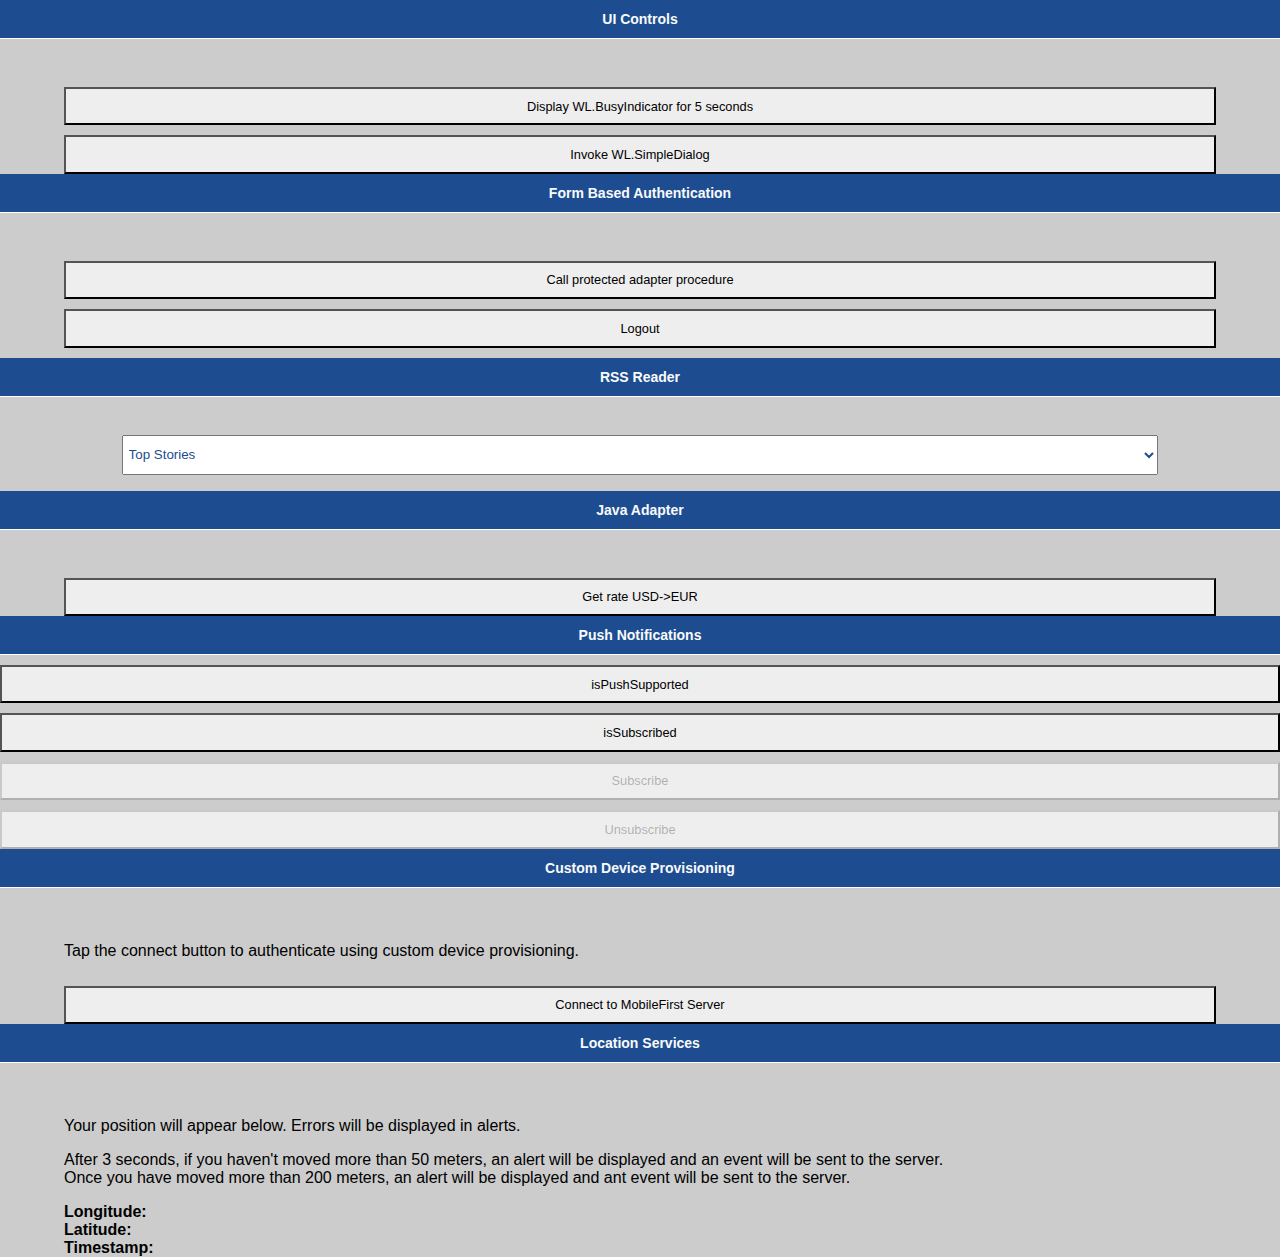
<file: apps/CustomLoginModule/iphone/native/www/default/index.html>
<!DOCTYPE HTML><!--
    COPYRIGHT LICENSE: This information contains sample code provided in source code form. You may copy, modify, and distribute
    these sample programs in any form without payment to IBM® for the purposes of developing, using, marketing or distributing
    application programs conforming to the application programming interface for the operating platform for which the sample code is written.
    Notwithstanding anything to the contrary, IBM PROVIDES THE SAMPLE SOURCE CODE ON AN "AS IS" BASIS AND IBM DISCLAIMS ALL WARRANTIES,
    EXPRESS OR IMPLIED, INCLUDING, BUT NOT LIMITED TO, ANY IMPLIED WARRANTIES OR CONDITIONS OF MERCHANTABILITY, SATISFACTORY QUALITY,
    FITNESS FOR A PARTICULAR PURPOSE, TITLE, AND ANY WARRANTY OR CONDITION OF NON-INFRINGEMENT. IBM SHALL NOT BE LIABLE FOR ANY DIRECT,
    INDIRECT, INCIDENTAL, SPECIAL OR CONSEQUENTIAL DAMAGES ARISING OUT OF THE USE OR OPERATION OF THE SAMPLE SOURCE CODE.
    IBM HAS NO OBLIGATION TO PROVIDE MAINTENANCE, SUPPORT, UPDATES, ENHANCEMENTS OR MODIFICATIONS TO THE SAMPLE SOURCE CODE.
 --><html>
    <head>
        <meta charset="UTF-8">
        <title>Auto V1</title>
        <meta content="width=device-width, initial-scale=1.0, maximum-scale=1.0, minimum-scale=1.0, user-scalable=0" name="viewport">
        <link href="worklight/worklight.css" rel="stylesheet">
        <link href="images/favicon.png" rel="shortcut icon">
        <link href="images/apple-touch-icon.png" rel="apple-touch-icon">
        <link href="css/main.css" rel="stylesheet">
        <script>
		// Define WL namespace.
		var WL = WL ? WL : {};
		/**
		 * WLClient configuration variables.
		 * Values are injected by the deployer that packs the gadget.
		 */
		 WL.StaticAppProps = {
   "APP_DISPLAY_NAME": "CustomLoginModule",
   "APP_ID": "CustomLoginModule",
   "APP_SERVICES_URL": "\/apps\/services\/",
   "APP_VERSION": "1.0",
   "ENVIRONMENT": "iphone",
   "LOGIN_DISPLAY_TYPE": "embedded",
   "WORKLIGHT_NATIVE_VERSION": "2397444546",
   "WORKLIGHT_PLATFORM_VERSION": "7.0.0.0",
   "WORKLIGHT_ROOT_URL": "\/apps\/services\/api\/CustomLoginModule\/iphone\/"
};
</script>
		<script src="worklight/cordova.js"></script>
		<script src="worklight/wljq.js"></script>
		<script src="worklight/worklight.js"></script>
		<script src="worklight/checksum.js"></script>
		<script>window.$ = window.jQuery = WLJQ;</script>
    		<!-- **********For autoClick using Javascript ***************** -->
    		 <!-- <script>
				function autoClick(){
				// UI Controls
				document.getElementById('BusyIndicatorStartButton').click();
				//document.getElementById('SimpleDialogStartButton').click();
				//$('#SimpleDialogStartButton').delay(300000).trigger('click');
				$('#SimpleDialogStartButton').delay(6000).queue(function() {
				    $(this).trigger('click');
				});
				/* $('#itemsList').delay(12000).queue(function(){
				     $(this).trigger('click');
				}); */
				//Custom Login Module - call
				$('#getSecretDataButton').delay(10000).queue(function(){
				     $(this).trigger('click');
				});
				//Custom Login Module - Logout
			    $('#AuthSubmitButton').delay(12000).queue(function(){
				     $(this).trigger('click');
				});
       /*  
        document.getElementById('AuthUsername').value="moo"
document.forms[0].submit()
        document.getElementById('AuthPassword').value="moo"
document.forms[1].submit() 
     */
				}
			</script> 
			 -->
			<!-- 
			 /*  
                function simulateLogin(userName)
        {
            var userNameField = document.getElementById("AuthUsername");
            userNameField.value = userName;
            var goButton = document.getElementById("AuthSubmitButton");
            goButton.click();
        }
        simulateLogin("testUser"); */ -->
		<!--  ****************************************************************** -->	
    </head>
    <body onload="setTimeout('autoClick();',3000);" style="display: none;"> <!-- **autoClick timer*** -->
    		<!--  UI Controls  -->
        <div id="header">
            <h1>UI Controls</h1>
        </div>			
        <div id="wrapper">
            <input id="BusyIndicatorStartButton" type="button" value="Display WL.BusyIndicator for 5 seconds">
            <br>
            <input id="SimpleDialogStartButton" type="button" value="Invoke WL.SimpleDialog">
        </div>
			<!-- ***************************************************************************** -->
    		<!-- Custom Login Module -->
    		<!-- <div id="header">
				<h1>Custom Login Module</h1>
			</div>
 			<form id="login_form" method="post"> 
			<div id="wrapper">	
	    		<div id="AppDiv">					
					<input type="button" id="getSecretDataButton" value="Call protected adapter proc" onclick="getSecretData()" />
					<input type="button" class="appButton" value="Logout" onclick="WL.Client.logout('CustomAuthenticatorRealm',{onSuccess: WL.Client.reloadApp})" />
					<div id="ResponseDiv"></div>
				</div>
				<div id="AuthDiv" style="display: none">
					<p id="AuthInfo"></p>
					<div id="loginForm">
						<input type="text" id="AuthUsername" placeholder="Enter username" /><br/><br/>
						<input type="password" id="AuthPassword"  placeholder="Enter password"/><br/>		
						<input type="button" id="AuthSubmitButton" class="formButton" value="Login" />
						<input type="button" id="AuthCancelButton" class="formButton" value="Cancel" />
					</div>
				</div> 
			</div>   --> 
			<!--  ************************************************************ -->	
			<!-- ************************ Form Based Authentication *******************************  -->
        <div id="header">
            <h1>Form Based Authentication</h1>
        </div>
        <div id="wrapper">
            <div id="AppDiv">			
                <input id="getSecretDataButton" onclick="getSecretData()" type="button" value="Call protected adapter procedure">
					<input class="appButton" onclick="WL.Client.logout('SampleAppRealm', {onSuccess:  WL.Client.reloadApp});" type="button" value="Logout">
                <div id="ResponseDiv"></div>
            </div>
            <div id="AuthDiv" style="display: none">
                <div id="loginForm">
                    <input id="AuthUsername" placeholder="Enter username" type="text">
                    <br>
                    <input id="AuthPassword" placeholder="Enter password" type="password">
                    <br>		
                    <input class="formButton" id="AuthSubmitButton" type="button" value="Login"><input class="formButton" id="AuthCancelButton" type="button" value="Cancel">
                </div>
            </div> 
        </div>   	
<!--  ***********************************************************************************************  -->
<!--  ************************************ Java Adapters(RSS Reader)****************************** -->			
        <div id="header">
            <h1>RSS Reader</h1>
        </div>
        <div id="wrapper">
            <div style="text-align: center;">
                <select id="topic" style="width:90%; height:3em;">
						<option selected value="">Top Stories</option>
						<option value="technology">Technology</option>
						<option value="world">World</option>
						<option value="africa">Africa</option>
						<option value="americas">Americas</option>
						<option value="asia">Asia</option>
						<option value="europe">Europe</option>
						<option value="us">U.S.</option>
						<option value="money">Money</option>
						<option value="bad">Bad Topic</option>
					</select>
            </div>
            <ul id="itemsList"></ul>
        </div>
			<!--  *********************************************************************************** -->
			<!--  ******************************** Java Adapter(HTTP Request) ************************************* -->
        <div id="header">
            <h1>Java Adapter</h1>
        </div>
        <div id="wrapper">
            <div style="text-align: center;">
                <button class="button" onClick="getRate()">Get rate USD-&gt;EUR</button>
            </div>
        </div>
		<!-- ************************************************************************************************ -->
		<!-- ****************************************** Push Notification *********************************** -->		
        <div id="header">
            <h1>Push Notifications</h1>
        </div>
        <div id="AppBody">	
            <div class="wrapper">
                <input class="appButtons" id="isPushSupportedButton" onclick="isPushSupported();" type="button" value="isPushSupported">
				<input class="appButtons" id="isSubscribedButton" onclick="isPushSubscribed();" type="button" value="isSubscribed">
                <br>
                <input class="appButtons" disabled id="SubscribeButton" onclick="doSubscribe();" type="button" value="Subscribe">
				<input class="appButtons" disabled id="UnsubscribeButton" onclick="doUnsubscribe();" type="button" value="Unsubscribe">
                <br>				
            </div> 	
        </div>
        <div id="AuthBody" style="display: none">
            <div class="wrapper">
                <form id="loginForm">
                    <input id="usernameInputField" placeholder="Username" type="text">
                    <br>
                    <input id="passwordInputField" placeholder="Password" type="password">
                    <br>		
                    <input id="loginButton" type="button" value="Login">
                </form>
            </div>
        </div>   
			<!--  *********************************** Custom Device Provisioning ******************* -->
        <div id="header">
            <h1>Custom Device Provisioning</h1>
        </div>
        <div id="wrapper">
            <div id="AppBody">
                <p id="beforeProv">								
						Tap the connect button to authenticate using custom device provisioning.			
					</p>
                <input class="appButton" id="connectToServerButton" type="button" value="Connect to MobileFirst Server">
                <p id="provisioningError" style="display: none"></p> 
            </div>
            <div id="ProvBody" style="display: none">
                <p id="provisioningError">
                </p>
                <div id="provisioningErrorDiv"></div>
                <input id="provisioningCode" placeholder="Enter code" type="text">
						<input class="formButton" id="submitProvCodeButton" type="button" value="Send">
            </div>
        </div>
			<!--  *********************** Location Services *********************************** -->
        <div id="header">
            <h1>Location Services</h1>
        </div>
        <div id="wrapper">
            <p>
    			Your position will appear below. Errors will be displayed in alerts.
    		</p>
            <p>
    			After 3 seconds, if you haven't moved more than 50 meters, an alert will be displayed and an event will be sent to the server.<br>Once you have moved more than 200 meters, an alert will be displayed and ant event will be sent to the server.
    		</p>
            <div id="longitude">
                <b>Longitude:</b> 
            </div>
            <div id="latitude">
                <b>Latitude:</b> 
            </div>
            <div id="timestamp">
                <b>Timestamp:</b> 
            </div>
        </div>
			<!--  **********************************************************************************  -->
        <script src="js/initOptions.js"></script>
    		<script src="js/main.js"></script>
    		<script src="js/messages.js"></script>
    		<!-- <script src="js/CustomAuthenticatorRealmChallengeHandler.js"></script> --> <!--  **Custom Login Module** -->
            <script src="js/SampleAppRealmChallengeHandler.js"></script> <!--  **Form Based Authentication** -->   	
    	    <script src="js/PushAppRealmChallengeHandler.js"></script> <!-- **Push Notification** -->
    	    <script src="js/CustomDeviceProvisioningRealmChallengeHandler.js"></script>
        <!--  **Custom Device Provisioning** -->
    </body>
</html>
</file>
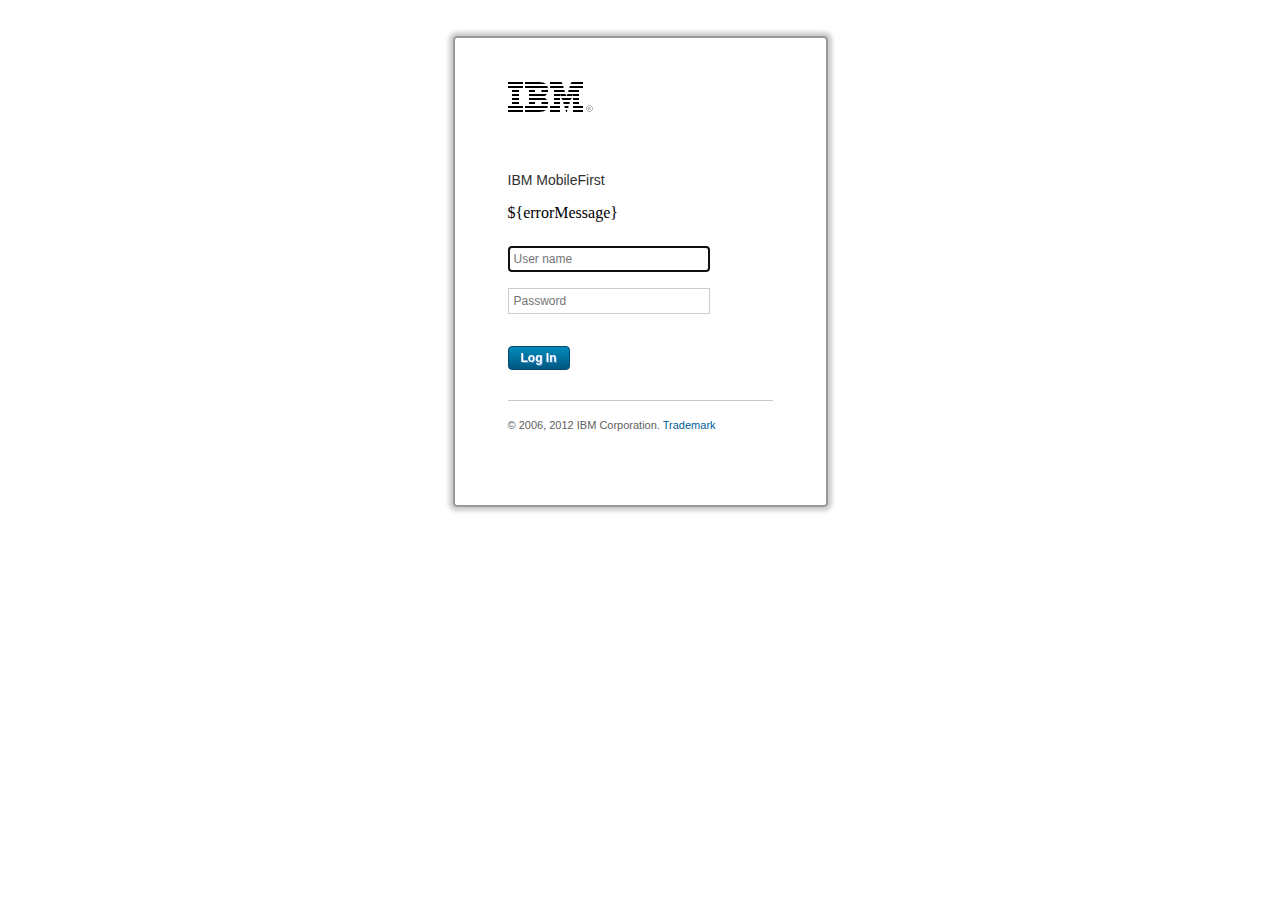
<file: server/conf/login.html>
<!DOCTYPE HTML>
 <!--
    COPYRIGHT LICENSE: This information contains sample code provided in source code form. You may copy, modify, and distribute
    these sample programs in any form without payment to IBM® for the purposes of developing, using, marketing or distributing
    application programs conforming to the application programming interface for the operating platform for which the sample code is written.
    Notwithstanding anything to the contrary, IBM PROVIDES THE SAMPLE SOURCE CODE ON AN "AS IS" BASIS AND IBM DISCLAIMS ALL WARRANTIES,
    EXPRESS OR IMPLIED, INCLUDING, BUT NOT LIMITED TO, ANY IMPLIED WARRANTIES OR CONDITIONS OF MERCHANTABILITY, SATISFACTORY QUALITY,
    FITNESS FOR A PARTICULAR PURPOSE, TITLE, AND ANY WARRANTY OR CONDITION OF NON-INFRINGEMENT. IBM SHALL NOT BE LIABLE FOR ANY DIRECT,
    INDIRECT, INCIDENTAL, SPECIAL OR CONSEQUENTIAL DAMAGES ARISING OUT OF THE USE OR OPERATION OF THE SAMPLE SOURCE CODE.
    IBM HAS NO OBLIGATION TO PROVIDE MAINTENANCE, SUPPORT, UPDATES, ENHANCEMENTS OR MODIFICATIONS TO THE SAMPLE SOURCE CODE.
 -->	
<html>
	<head>
		<meta charset="UTF-8" />
		<meta name="viewport" content="width=device-width" />
		<title>Login</title>
		<style>
			html, body {
				margin: 0 auto;
				padding: 0;
				text-align: center;
			}
			
			#authenticatorLoginFormWrapper {
				border: 2px solid #989898;
				border-radius: 4px;
				-moz-box-shadow: 0 0 4px 4px #ccc;
				-webkit-box-shadow: 0 0 4px 4px #ccc;
				box-shadow: 0 0 4px 4px #ccc;
				display: inline-block;
				margin: 36px 0 0;
				padding: 44px 53px;
				text-align: left;
				width: 265px;
			}
			
			#authenticatorLoginFormWrapper h1 {
				background-image:url('[data-uri]%3D%3D');
				height:30px;
				margin: 0;
				overflow: hidden;
				padding: 0;
				text-indent: 100%;
				white-space: nowrap;
				width: 85px;
			}
			
			#authenticatorLoginFormWrapper h2 {
				color: #303030;
				font-family: arial,helvetica,sans-serif;
				font-size: 14px;
				font-weight: normal;
				margin: 0;
				padding: 60px 0 0;
			}
			
			#authenticatorLoginFormWrapper form {
			
			}
			
			#authenticatorLoginFormWrapper form label {
				display: none;
			}
			
			#authenticatorLoginFormWrapper form input {
				border: 1px solid #ccc;
				color: #707070;
				font-family: arial, helvetica, sans-serif;
				font-size: 12px;
				font-weight: normal;
				margin: 8px 0;
				padding: 5px;
				width: 190px;
			}
			
			#authenticatorLoginFormWrapper form input#login {
				background: -moz-linear-gradient(center top, #0088b8 5%, #005880 100%);
				background: -webkit-gradient(linear, left top, left bottom, color-stop(0.05, #0088b8), color-stop(1, #005880));
				filter: progid:DXImageTransform.Microsoft.gradient(startColorstr='#0088b8', endColorstr='#005880');
				background-color: #0088b8;
				border: 1px solid #084870;
				-moz-border-radius: 6px;
				-webkit-border-radius: 6px;
				border-radius: 4px;
				color: #fff;
				display: inline-block;
				font-family: arial, helvetica, sans-serif;
				font-size: 12px;
				font-weight: bold;
				margin: 24px 0 0 0;
				padding: 4px 12px;
				text-shadow: 1px 1px 0px #528ecc;
				width: auto;
			}
			
			#authenticatorLoginFormWrapper form input#login:hover {
				background: -moz-linear-gradient(center top, #005880 5%, #0088b8 100%);
				background: -webkit-gradient(linear, left top, left bottom, color-stop(0.05, #005880), color-stop(1, #0088b8));
				filter: progid:DXImageTransform.Microsoft.gradient(startColorstr='#005880', endColorstr='#0088b8');
				background-color: #005880;
			}
			
			#authenticatorLoginFormWrapper form input#login:active {
				position: relative;
				top: 1px;
			}
			
			#authenticatorLoginFormWrapper #copyright {
				border-top: 1px solid #c8c8c8;
				color: #606060;
				font-family: arial, helvetica, sans-serif;
				font-size: 11px;
				margin: 30px 0;
				padding: 18px 0 0;
			}
			
			#authenticatorLoginFormWrapper #copyright a {
				color: #006098;
				text-decoration: none;
			}
		</style>
	</head>
	<body onload="isPopup(); setFocus();">
		<div id="authenticatorLoginFormWrapper">
			<h1>IBM</h1>
			<h2>IBM MobileFirst</h2>
			<form method="post" action="j_security_check">
				<p id="error">${errorMessage}</p>
				<label for="j_username">User name:</label>
				<input type="text" id="j_username" name="j_username" placeholder="User name" />
				<br />
				<label for="j_password">Password:</label>
				<input type="password" id="j_password" name="j_password" placeholder="Password" />
				<br />
				<input type="submit" id="login" name="login" value="Log In" />
			</form>
			<p id="copyright">&copy; 2006, 2012 IBM Corporation. <a href="#" target="_blank">Trademark</a></p>
		</div>
		<script>
			function createCookie(name, value, days) {
				var expires = '',
					date;
				if (days) {
					date = new Date();
					date.setTime(date.getTime() + (days * 24 * 60 * 60 * 1000));
					expires += '; expires=' + date.toGMTString();
				}
				document.cookie = name + '=' + value + expires + '; path=/';
			}
			
			function readCookie(name) {
				var nameEQ = name + '=',
					i,
					ca = document.cookie.split(';'),
					c;
				for (i = 0; i < ca.length; i++) {
					c = ca[i];
					while (c.charAt(0) == ' ') {
						c = c.substring(1, c.length);
					}
					if (c.indexOf(nameEQ) == 0) {
						return c.substring(nameEQ.length, c.length);
					}
				}
				return null;
			}
			
			function eraseCookie(name) {
				createCookie(name, '', -1);
			}
			
			function areCookiesEnabled() {
				var r = false;
				createCookie('testing', 'Hello', 1);
				if (readCookie('testing') != null) {
					r = true;
					eraseCookie('testing');
				}
				return r;
			}
			
			function isPopup() {
				var POPUP_INDICATOR = 'action=popup';
				if (window.location.search.indexOf(POPUP_INDICATOR) > 0) {
					document.getElementById('authenticatorLoginFormWrapper').className = 'isPopup';
				}
			}
			
			function setFocus() {
				document.getElementById('j_username').focus();
			}
			
			if (!areCookiesEnabled()) {
				alert('Cookies are currently disabled in your browser settings. Please enable them and reload the page.');
			}
		</script>
	</body>
</html>
</file>
<file: apps/CustomLoginModule/iphone/native/www/default/worklight/worklight.css>
/* Stylesheet content from worklight/worklight.css in JS Resources */
/*
* Licensed Materials - Property of IBM
* 5725-I43 (C) Copyright IBM Corp. 2006, 2013. All Rights Reserved.
* US Government Users Restricted Rights - Use, duplication or
* disclosure restricted by GSA ADP Schedule Contract with IBM Corp.
*/

/* Copyright (C) Worklight Ltd. 2006-2012.  All rights reserved. */

ol, ul {
	list-style: none;
}

blockquote, q {
	quotes: none;
}

blockquote:before, blockquote:after,
	q:before, q:after {
	content: '';
	content: none;
}

a, button {
	cursor: pointer;
}

.show {
	display: inherit;
}

.hide {
	display: none !important;
}

.clear {
	clear: both;
}

.floatLeft {
	float: left;
}

.floatRight {
	float: right;
}

.strong {
	font-weight: bold;
}

.rtl {
	direction: rtl;
	text-align: right;
}

.ltr {
	direction: ltr;
	text-align: left;
}

.center {
	text-align: center;
}

.max {
	height: 100%;
	width: 100%;
}

/******************************** END BASE CSS ***********************************/

body {
	position: relative;
}

#blockOuter {
	width: 100%;
	background: #fff;
	color: inherit;
	overflow: hidden;
	position: absolute;
	z-index: 110;  /* Must be bigger than authenticator z-index (100). */
	left: 0;
	top: 0;
	height: 100%;
}

/* The id is set in the upgrade version in messages.js */
#downloadNewVersion {
	cursor: pointer;
	text-decoration: underline;
	color: #0000ff;
}

#auth {
	display: none;
	position: relative;
	height: 100%;
	width: 100%;
}

#diagnostic {
	background-color: white;
	-webkit-tap-highlight-color: rgba(0,0,0,0);	
}

.diagnosticTable td {
	border-width: 1px;
	border-style: solid;
	border-color: black;
	font-size: 16px;
	padding: 2px;
	color : black;
	width: 50%;
	word-break: break-all;
}

.diagnosticButtons {
	font-size:16px;
	height:40px;
	width: auto;
	font-weight: normal;
	margin: 5px;
}

/* Start styling for the modal window */
#WLdialogContainer {
	position: static;
}

#WLdialogOverlay {
	background: #fff;
	height: 100%;
	left: 0;
	-ms-filter:"progid:DXImageTransform.Microsoft.Alpha(Opacity=50)";
	filter: alpha(opacity=50);
	-moz-opacity:0.5;
	-khtml-opacity: 0.5;
	opacity: 0.5;
	position: absolute;
	position: fixed;
	text-align: center;
	top: 0;
	width: 100%;
	z-index: 16777269;
}

#WLdialog {
	background: #fff;
	border: 1px solid #ccc;
	-moz-border-radius: 10px;
	-webkit-border-radius: 10px;
	-o-border-radius: 10px;
	border-radius: 10px;
	font-family: helvetica, arial, sans-serif;
	font-size: 12px;
	margin: 0 auto;
	padding: 5px;
	position: absolute;
	position: fixed;
	width: 280px;
	z-index: 16777270;
}

#WLdialogTitle {
	font-size: 14px;
	font-weight: bold;
	padding: 5px;
	text-align: center;
}

#WLdialogBody {
	margin: 5px 0;
	min-height: 48px;
}

#WLdialog button {
	margin: 0 5px;
}
/* End styling for the modal window */

/* Start styling for the busy modal window */
#WLbusyContainer {
	position: static;
}

#WLbusyOverlay {
	background: #fff;
	height: 100%;
	left: 0;
	-ms-filter:"progid:DXImageTransform.Microsoft.Alpha(Opacity=50)";
	filter: alpha(opacity=50);
	-moz-opacity:0.5;
	-o-opacity: 0.5;
	opacity: 0.5;
	position: absolute;
	top: 0;
	width: 100%;
	z-index: 9998;
}

#WLbusy {
	background: #fff;
	border: 1px solid #ccc;
	-moz-border-radius: 10px;
	-webkit-border-radius: 10px;
	-o-border-radius: 10px;
	border-radius: 10px;
	margin: 0 auto;
	overflow: hidden;
	padding: 5px;
	position: absolute;
	width: 240px;
	z-index: 9999;
}

#WLbusyTitle {
	color: #000;
	font-family: helvetica, arial, sans-serif;
	font-size: 14px;
	font-weight: bold;
	line-height: 14px;
	padding: 5px;
	text-align: center;
}

/* End styling for the busy modal window */

html, body {
    overflow: visible;    
}

#debugPanel {
	top: 40px;
}

.diagnosticButtons {
	border-color: #DDDDDD;
}

/* Worklight class for hiding elements in background events */
.WLHideOnEnteringBackgroundHidden {
	visibility: hidden !important;	
}

/*Optional iOS 7 status bar filler*/
#wl_ios7bar{
	background-color: white;
	height: 15pt;
	position: fixed;
	top: 0;
	left : 0;
	width:100%;
}
body.wl_ios7{
	padding-top: 15pt;
}
</file>
<file: apps/CustomLoginModule/iphone/native/www/default/css/main.css>
/* Stylesheet content from css/main.css in folder common */
/*
*
    COPYRIGHT LICENSE: This information contains sample code provided in source code form. You may copy, modify, and distribute
    these sample programs in any form without payment to IBM® for the purposes of developing, using, marketing or distributing
    application programs conforming to the application programming interface for the operating platform for which the sample code is written.
    Notwithstanding anything to the contrary, IBM PROVIDES THE SAMPLE SOURCE CODE ON AN "AS IS" BASIS AND IBM DISCLAIMS ALL WARRANTIES,
    EXPRESS OR IMPLIED, INCLUDING, BUT NOT LIMITED TO, ANY IMPLIED WARRANTIES OR CONDITIONS OF MERCHANTABILITY, SATISFACTORY QUALITY,
    FITNESS FOR A PARTICULAR PURPOSE, TITLE, AND ANY WARRANTY OR CONDITION OF NON-INFRINGEMENT. IBM SHALL NOT BE LIABLE FOR ANY DIRECT,
    INDIRECT, INCIDENTAL, SPECIAL OR CONSEQUENTIAL DAMAGES ARISING OUT OF THE USE OR OPERATION OF THE SAMPLE SOURCE CODE.
    IBM HAS NO OBLIGATION TO PROVIDE MAINTENANCE, SUPPORT, UPDATES, ENHANCEMENTS OR MODIFICATIONS TO THE SAMPLE SOURCE CODE.

*/

body {
	margin:0;
	font-family: sans-serif;
	background-color: #ccc;
}

h1 {
	margin: 0;
	font-size: 14px;
	font-family: inherit;
}

#header {
	text-align: center;
	background-color: #1D4D90;
	color: #F9FAFB;
	font-size: 16px;
	height: 38px;
	line-height: 38px;
	border-bottom: 1px solid white;
	/*position: fixed;*/
	width: 100%;
}

#wrapper, .wrapper1 {
	width: 90%;
	margin: auto;
	padding-top: 38px;
}

/* UI Controls */

#wrapper select {
	color: #1D4D90;
	padding: 2px;
	width: 100%;
}

#wrapper #info {
	margin: 15px auto;
	padding: 5px;
	border: 1px solid lightgrey;
	width: 80%;
	text-align: center;
	text-shadow: 2px 2px 5px #1D4D90;
	font-size: 14px;
}

#BusyIndicatorStartButton, #SimpleDialogStartButton {
	width: 100%;
	height: 3em;
	font-size: 0.8em;
	margin: 10px auto 0 auto;
	background-color: #eee;
}

/* --------------------------------------- */

.appButton, .formButton, #getSecretDataButton, .button {
	width: 100%;
	height: 3em;
	font-size: 0.8em;
	margin: 10px auto 0 auto;
	background-color: #eee;
}

.formButton {
	width: 50%;
}

#AuthUsername, #AuthPassword {
	margin: 0.2em 0 0.2em 0;
	width: 97%;
	height: 6%;
	height: 3em;
	font-size: 0.8em;
	margin: 0 auto 0 auto;
	padding-left: 5px;
}


/* Form Based Authentication */
#AuthUsername, #AuthPassword {
	margin: 0.2em 0 0.2em 0;
	width: 97%;
	height: 6%;
	height: 3em;
	font-size: 0.8em;
	margin: 10px auto 0 auto;
	padding-left: 5px;
}

#ResponseDiv {
	width: 100%;
	padding: 5px;
	word-wrap: break-word;
}

/* Push Notification */
#usernameInputField, #passwordInputField {
	margin: 0.2em 0 0.2em 0;
	width: 97%;
	height: 6%;
	height: 3em;
	font-size: 0.8em;
	margin: 10px auto 0 auto;
	padding-left: 5px;
}


.appButtons, #loginButton {
	width: 100%;
	height: 3em;
	font-size: 0.8em;
	margin: 10px auto 0 auto;
	background-color: #eee;
}

#loginButton {
	width: 100px;
}


/* Custom Based Provisioning */

#provisioningCode {
	margin: 0.2em 0 0.2em 0;
	width: 140px;
	height: 6%;
	height: 3em;
	font-size: 0.8em;
	margin: 10px auto 0 auto;
	padding-left: 5px;
}
/* Provide different styling for iOS 7. */    
body.wl_ios7 {
	padding-top: 0pt !important;
}

.wl_ios7 #header {
	padding-top: 9px;
}

.wl_ios7 #wrapper {
	padding-top: 55px;
}


/* Stylesheet content from css/main.css in folder iphone */
/*	 Licensed Materials - Property of IBM
	 5725-I43 (C) Copyright IBM Corp. 2006, 2013. All Rights Reserved.
	 US Government Users Restricted Rights - Use, duplication or
     disclosure restricted by GSA ADP Schedule Contract with IBM Corp. */
     
/* this CSS file extends the application CSS file found under common\css */

/*Optional iOS 7 status bar filler*/
#wl_ios7bar{
	background-color: white;
	height: 15pt;
	position: fixed;
	top: 0;
	left: 0;
	width:100%;
}
body.wl_ios7{
	padding-top: 15pt;
}
</file>
